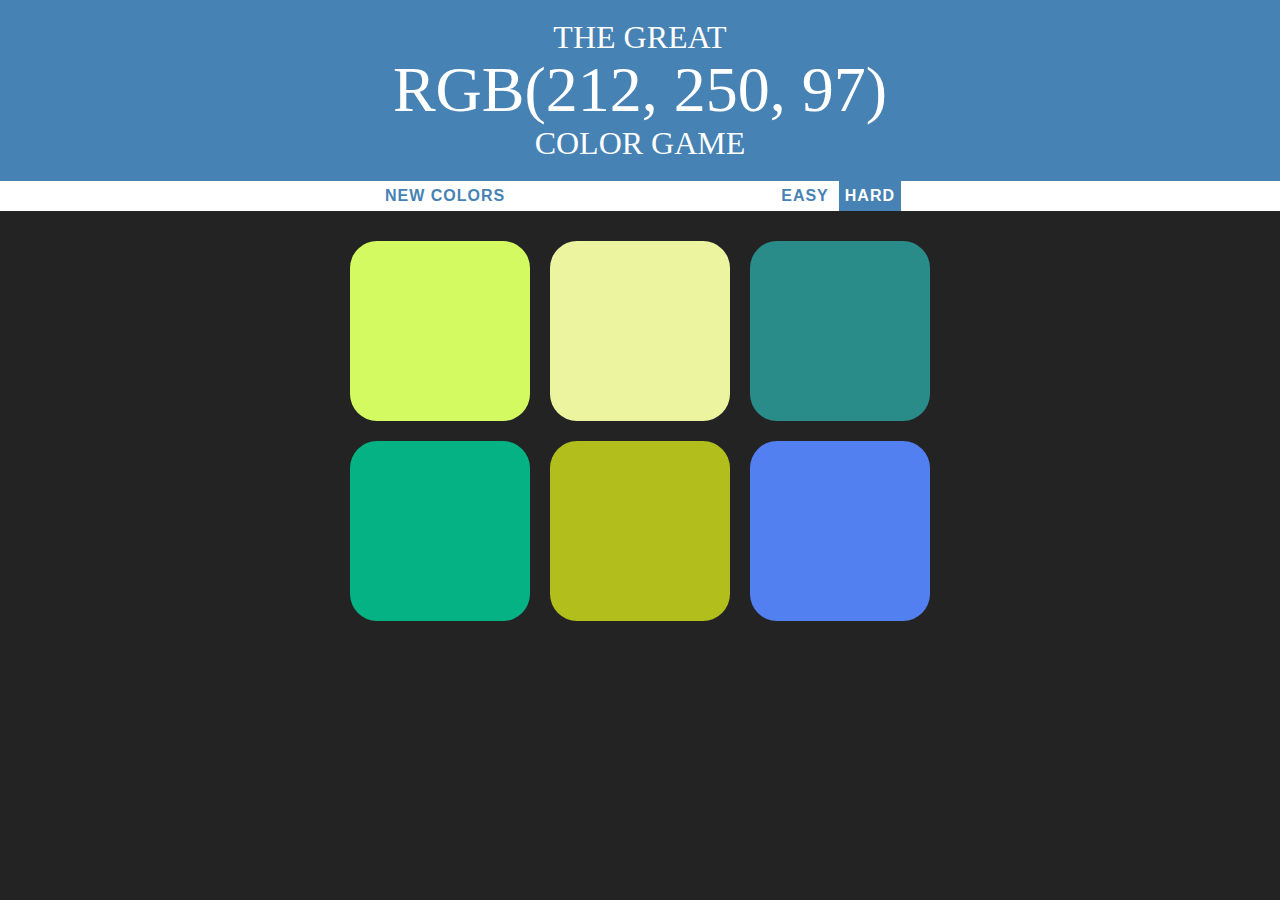
<file: index.html>
<!DOCTYPE html>
<html>
	<head>
		<title>Color Game Project</title>
		<link rel="stylesheet" type="text/css" href="color-game.css">
	</head>
	<body>
		<h1>The Great 
			<br>
			<span id="colorDisplay">RGB</span>
			<br>
			 Color Game</h1>
		
		<div id="stripe">
			<button id="reset">New Colors</button>
			<span id="message"></span>
			<button id="easyBtn">Easy</button>
			<button id="hardBtn" class="selected">Hard</button>
		</div>
			<div id="container">
			<div class="square"></div>
			<div class="square"></div>
			<div class="square"></div>
			<div class="square"></div>
			<div class="square"></div>
			<div class="square"></div>
		</div>
		<script type="text/javascript" src="color-game.js"></script>
	</body>
</html>
</file>
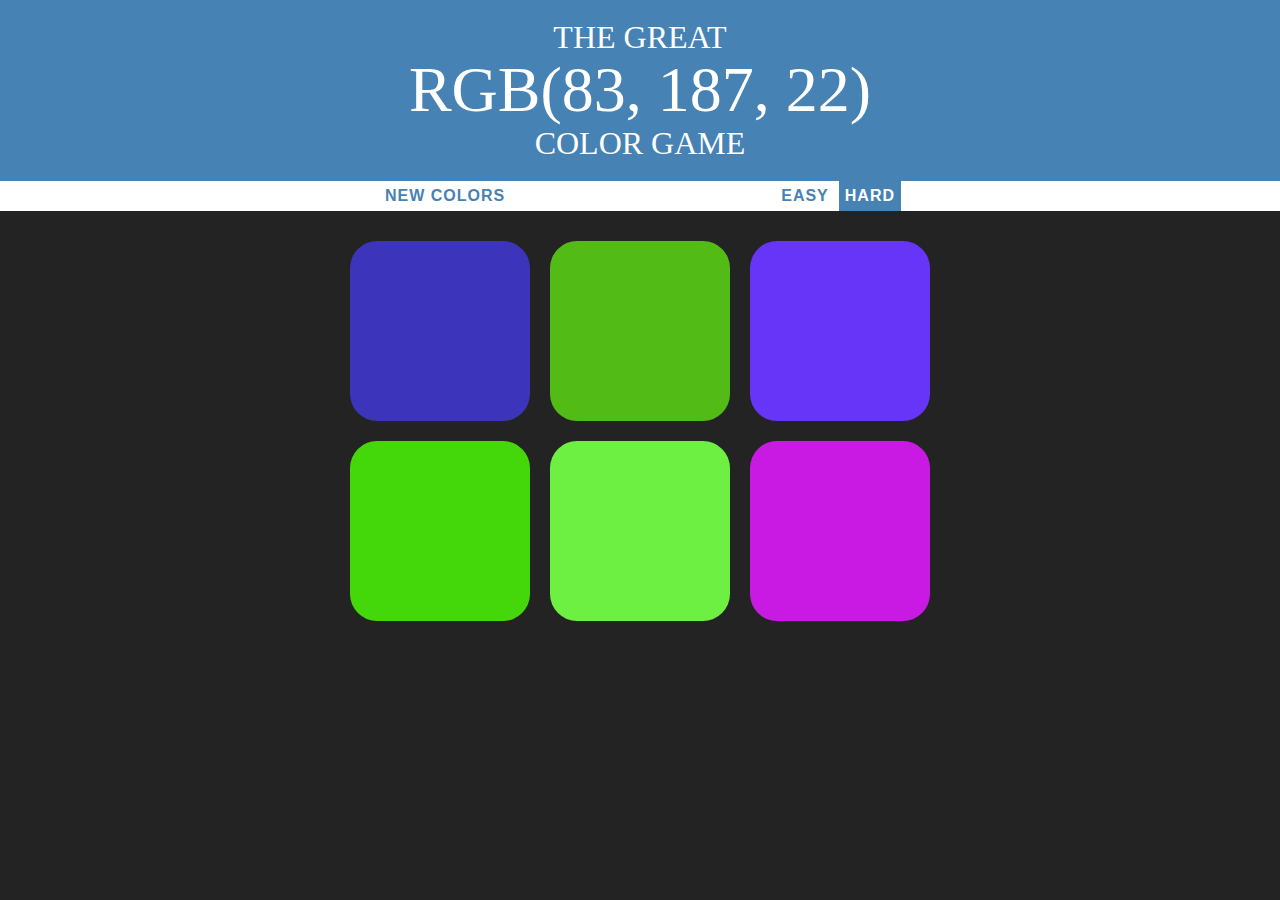
<file: color-game.html>
<!DOCTYPE html>
<html>
	<head>
		<title>Color Game Project</title>
		<link rel="stylesheet" type="text/css" href="color-game.css">
	</head>
	<body>
		<h1>The Great 
			<br>
			<span id="colorDisplay">RGB</span>
			<br>
			 Color Game</h1>
		
		<div id="stripe">
			<button id="reset">New Colors</button>
			<span id="message"></span>
			<button id="easyBtn">Easy</button>
			<button id="hardBtn" class="selected">Hard</button>
		</div>
			<div id="container">
			<div class="square"></div>
			<div class="square"></div>
			<div class="square"></div>
			<div class="square"></div>
			<div class="square"></div>
			<div class="square"></div>
		</div>
		<script type="text/javascript" src="color-game.js"></script>
	</body>
</html>
</file>
<file: color-game.css>
body {
	background-color: #232323;
	margin: 0;
	font-family: "Avenir";
}


.square {
	width: 30%;
	background: purple;
	padding-bottom: 30%;
	float: left;
	margin: 1.66%;
	border-radius: 15%;
	/*transition time for property assigned to elements (just background)*/
	transition: background 0.6s; 
	/*added for additional browser compatibility*/ 
	-webkit-transition: background 0.6s;
	-moz-transition: background 0.6s;

}

#container {
	max-width: 600px;
	margin: 20px auto;
}

h1 {
	text-align: center;
	line-height: 1.1;
	color: #fff;
	background: steelblue;
	margin: 0;
	font-weight: normal; /* do this here because h1 default is bolded */
	text-transform: uppercase;
	padding: 20px 0;
}

#colorDisplay {
	font-size: 200%;  /* 200% of the h1 font-size */
}

#message {
	display: inline-block; 
	/* change the span to inline-block bcuz inline elements dont take height & width properties*/
	width: 20%;
}

#stripe {
	background: #fff;
	height: 30px;
	text-align: center;	
}

.selected {
	color: white;
	background: steelblue;
}

button {
	border: none;
	background: none;
	text-transform: uppercase;
	height: 100%;
	font-size: inherit;
	font-weight: 700;
	color: steelblue;
	letter-spacing: 1px;
	/*transition time for properties assigned to elements (all properties assigned to button)*/
	transition: all, 0.3s; 
	/*added for additional browser compatibility*/ 
	-webkit-transition: all 0.3s;
	-moz-transition: all 0.3s;
	outline: none; /* this gets rid of browser generated outline */
}

button:hover {
	color: #fff;
	background: steelblue;
}
</file>
